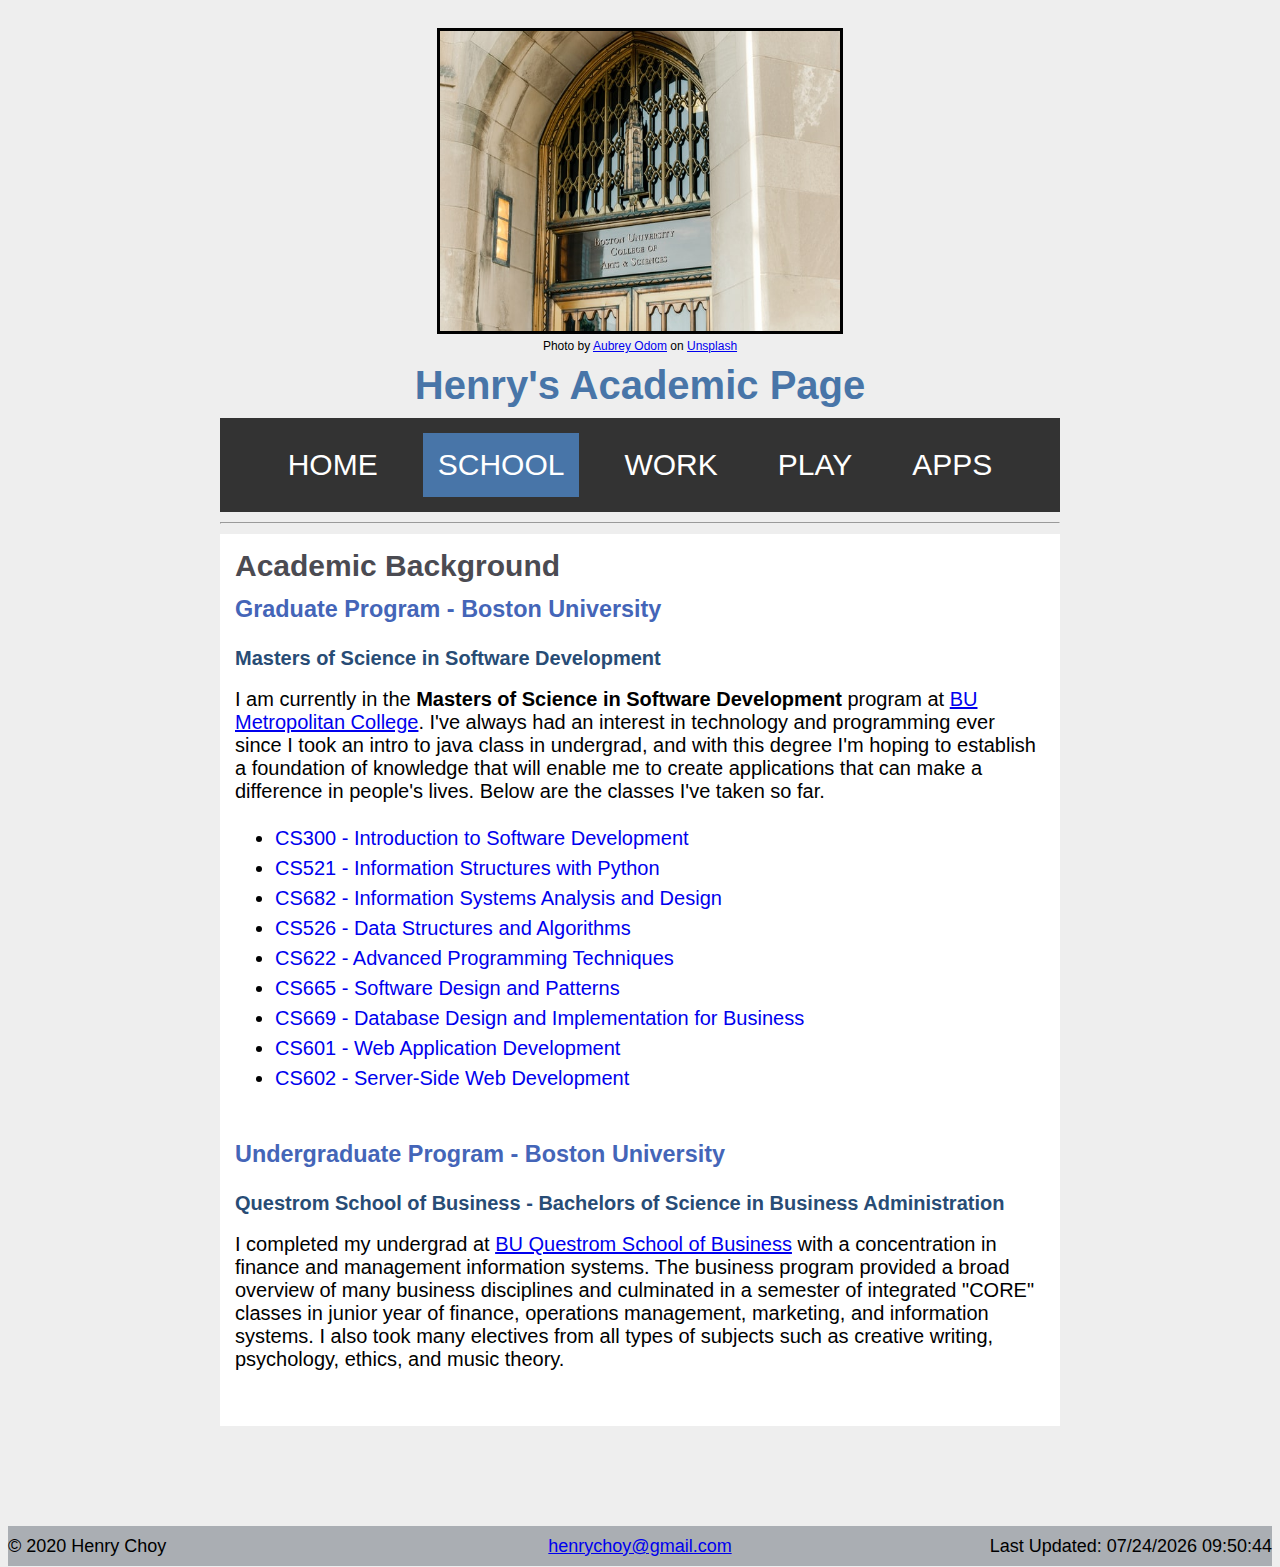
<file: academic.html>
<!DOCTYPE html>
<html lang="en">
<head>
    <meta charset="UTF-8">
    <title>Henry's Academic Webpage!</title>
    <link rel="stylesheet" type="text/css" href="css/grid.css" media="screen">
    <link rel="stylesheet" type="text/css" href="css/printstyle.css" media="print">
</head>
<body>

<div id="main">
    <!-- This HTML5 header element will contain a picture, title of the page, and the nav element -->
    <header>
        <figure>
            <img src="images/bu.jpg" alt="Boston University" title="Boston University"
                 width="600" height="450"/>
            <figcaption><span>Photo by <a href="https://unsplash.com/@octoberroses?utm_source=unsplash&amp;utm_medium=referral&amp;utm_content=creditCopyText">Aubrey Odom</a> on <a href="https://unsplash.com/s/photos/boston-university?utm_source=unsplash&amp;utm_medium=referral&amp;utm_content=creditCopyText">Unsplash</a></span></figcaption>
        </figure>

        <h1>Henry's Academic Page</h1>

        <!-- This HTML5 nav element will contain the nav bar -->
        <nav>
            <ul>
                <li><a href="index.html">Home</a> </li>
                <li><a class="active" href="academic.html">School</a> </li>
                <li><a href="professional.html">Work</a> </li>
                <li class="dropdown">
                    <a href="#">Play</a>
                    <ul>
                        <li><a href="hiking.html">Hiking</a></li>
                        <li><a href="music.html">Music</a></li>
                    </ul>
                </li>
                <li class="dropdown">
                    <a href="#">Apps</a>
                    <ul>
                        <li><a href="weather.html">Weather</a></li>
                        <li><a href="stocks.html">Stocks</a></li>
                        <li><a href="covid.html">Covid</a></li>
                        <li><a href="todo.html">To-Do</a></li>
                        <li><a href="reviews.html">Reviews</a></li>
                    </ul>
                </li>
            </ul>
        </nav>
        <hr>
    </header>

    <!-- This HTML5 section element will my article(s) for this page -->
    <section>
        <h2>Academic Background</h2>
        <article class="no-aside">
            <h3>Graduate Program - Boston University</h3>
            <h4>Masters of Science in Software Development</h4>
            <p>
                I am currently in the <strong>Masters of Science in Software Development</strong> program at <a href="https://www.bu.edu/met/" target ="_blank">BU Metropolitan College</a>.
                I've always had an interest in technology and programming ever since I took an intro to java class in undergrad, and with this degree I'm hoping to establish a
                foundation of knowledge that will enable me to create applications that can make a difference in people's lives.  Below are the classes I've taken so far.
            </p>

            <ul>
                <li><a href="http://www.bu.edu/csmet/academic-programs/courses/cs300/" target ="_blank">CS300 - Introduction to Software Development</a></li>
                <li><a href="https://www.bu.edu/csmet/academic-programs/courses/cs521/" target ="_blank">CS521 - Information Structures with Python</a></li>
                <li><a href="http://www.bu.edu/csmet/academic-programs/courses/cs682/" target ="_blank">CS682 - Information Systems Analysis and Design</a></li>
                <li><a href="http://www.bu.edu/csmet/academic-programs/courses/cs526/" target ="_blank">CS526 - Data Structures and Algorithms</a></li>
                <li><a href="http://www.bu.edu/csmet/academic-programs/courses/cs622/" target ="_blank">CS622 - Advanced Programming Techniques</a></li>
                <li><a href="https://www.bu.edu/csmet/academic-programs/courses/cs665/" target ="_blank">CS665 - Software Design and Patterns</a></li>
                <li><a href="https://www.bu.edu/csmet/academic-programs/courses/cs669/" target ="_blank">CS669 - Database Design and Implementation for Business</a></li>
                <li><a href="https://www.bu.edu/csmet/academic-programs/courses/cs601/" target ="_blank">CS601 - Web Application Development</a></li>
                <li><a href="http://www.bu.edu/csmet/academic-programs/courses/cs602/" target ="_blank">CS602 - Server-Side Web Development</a></li>
            </ul>
        </article>

        <article class="no-aside">
            <h3>Undergraduate Program - Boston University</h3>
            <h4>Questrom School of Business - Bachelors of Science in Business Administration</h4>
            <p>
                I completed my undergrad at <a href="http://www.bu.edu/questrom/" target ="_blank">BU Questrom School of Business</a> with a
                concentration in finance and management information systems. The business program provided a broad
                overview of many business disciplines and culminated in a semester of integrated "CORE" classes in junior year of finance,
                operations management, marketing, and information systems.  I also took many electives from all types of subjects such as
                creative writing, psychology, ethics, and music theory.
            </p>
        </article>
    </section>

    <br>
    <br>
    <br>


    <!-- This HTML5 footer element will contain my name, email, and last updated date, as well as printed from line -->
    <footer>
        <div id="footer-left"><p>&copy; 2020 Henry Choy</p></div>
        <div id="footer-center"><p><a href="mailto:henrychoy@gmail.com">henrychoy@gmail.com</a></p></div>
        <div id="footer-right"><p  id="last-updated"></p></div>
        <p class="printed-from">Printed from http://henrychoy.com/</p>
    </footer>
</div>

<script>
    // last updated in footer
    document.getElementById("last-updated").textContent = "Last Updated: " + document.lastModified;
</script>

</body>
</html>
</file>
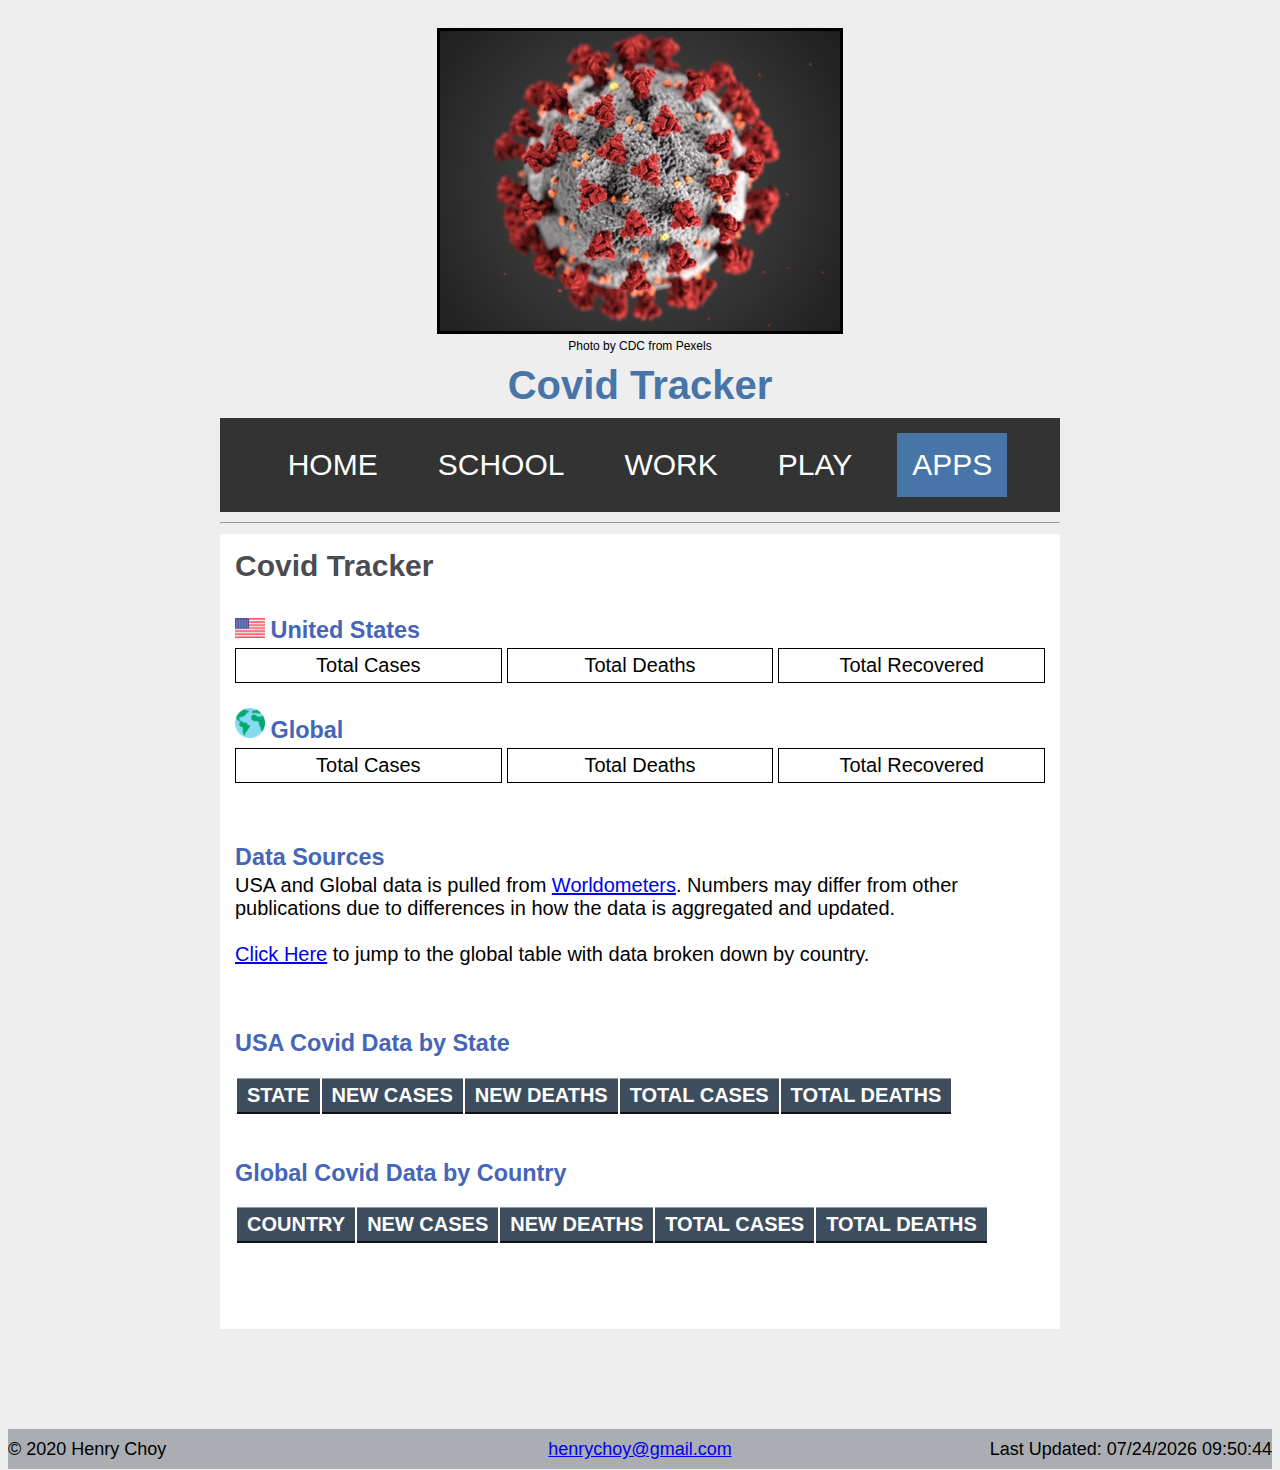
<file: covid.html>
<!DOCTYPE html>
<html lang="en">
<head>
    <meta charset="UTF-8">
    <title>Covid Tracker</title>
    <link rel="stylesheet" type="text/css" href="css/grid.css" media="screen">
    <link rel="stylesheet" type="text/css" href="css/printstyle.css" media="print">
    <script defer src="js/covidIE.js"></script>
</head>
<body>

<!-- This HTML5 main element was needed to keep the footer at the bottom of the page on mobile-->
<div id="main">
    <!-- This HTML5 header element will contain a picture, title of the page, and the nav element -->
    <header>
        <figure>
            <img src="images/covid.jpg" alt="Picture of coronavirus" title="Picture of coronavirus"
                 width="600" height="450"/>
            <figcaption>Photo by CDC from Pexels</figcaption>
        </figure>

        <h1>Covid Tracker</h1>

        <!-- This HTML5 nav element will contain the nav bar -->
        <nav>
            <ul>
                <li><a href="index.html">Home</a> </li>
                <li><a href="academic.html">School</a> </li>
                <li><a href="professional.html">Work</a> </li>
                <li class="dropdown">
                    <a href="#">Play</a>
                    <ul>
                        <li><a href="hiking.html">Hiking</a></li>
                        <li><a href="music.html">Music</a></li>
                    </ul>
                </li>
                <li class="dropdown">
                    <a href="#" class="active">Apps</a>
                    <ul>
                        <li><a href="weather.html">Weather</a></li>
                        <li><a href="stocks.html">Stocks</a></li>
                        <li><a href="covid.html" class="active">Covid</a></li>
                        <li><a href="todo.html">To-Do</a></li>
                        <li><a href="reviews.html">Reviews</a></li>
                    </ul>
                </li>
            </ul>
        </nav>
        <hr>
    </header>

    <!-- This HTML5 section element will my article(s) for this page -->
    <section>
        <h2 id="test">Covid Tracker</h2>

        <article id="covid-dashboard">
            <div class="header"><img src="images/usa.png" alt="American flag Icon made by www.flaticon.com/authors/freepik"> <h3 class="covid-header">United States</h3></div>
            <div id="usa-cases">Total Cases</div>
            <div id="usa-deaths">Total Deaths</div>
            <div id="usa-recovered">Total Recovered</div>

            <div class="header"><img id="globe" src="images/globe.png" alt="Globe Icon made by www.flaticon.com/authors/freepik"> <h3 class="covid-header">Global</h3></div>
            <div id="global-cases">Total Cases</div>
            <div id="global-deaths">Total Deaths</div>
            <div id="global-recovered">Total Recovered</div>

        </article>

        <br>

        <h3>Data Sources</h3>
        <p id="covid-p">
            USA and Global data is pulled from <a href="https://disease.sh/docs/#/" target="_blank">Worldometers</a>.
            Numbers may differ from other publications due to differences in how the data is aggregated and updated.
            <br>
            <br>
            <a href="#global-table">Click Here</a> to jump to the global table with data broken down by country.
        </p>

        <br>
        <br>


        <h3>USA Covid Data by State</h3>
        <div id="MA-updated"></div>
        <!-- USA table -->
        <table id="usa-table" class="sticky-header">
            <thead>
            <tr>
                <th>State</th>
                <th>New Cases</th>
                <th>New Deaths</th>
                <th>Total Cases</th>
                <th>Total Deaths</th>
            </tr>
            </thead>
            <tbody id="display-USA">

            </tbody>
        </table>

        <br>
        <br>

        <h3 id="global-table">Global Covid Data by Country</h3>
        <div id="global-updated"></div>
        <!-- World table -->
        <table class="sticky-header">
            <thead>
            <tr>
                <th>Country</th>
                <th>New Cases</th>
                <th>New Deaths</th>
                <th>Total Cases</th>
                <th>Total Deaths</th>
            </tr>
            </thead>
            <tbody id="display">

            </tbody>
        </table>

        <br>
        <br>
        <br>





    </section>


    <br>
    <br>
    <br>




    <!-- This HTML5 footer element will contain my name, email, and last updated date, as well as printed from line -->
    <footer>
        <div id="footer-left"><p>&copy; 2020 Henry Choy</p></div>
        <div id="footer-center"><p><a href="mailto:henrychoy@gmail.com">henrychoy@gmail.com</a></p></div>
        <div id="footer-right"><p id="last-updated"></p></div>
        <p class="printed-from">Printed from http://henrychoy.com/</p>
    </footer>

</div>

<script>
    // last updated in footer
    document.getElementById("last-updated").textContent = "Last Updated: " + document.lastModified;
</script>

</body>
</html>
</file>
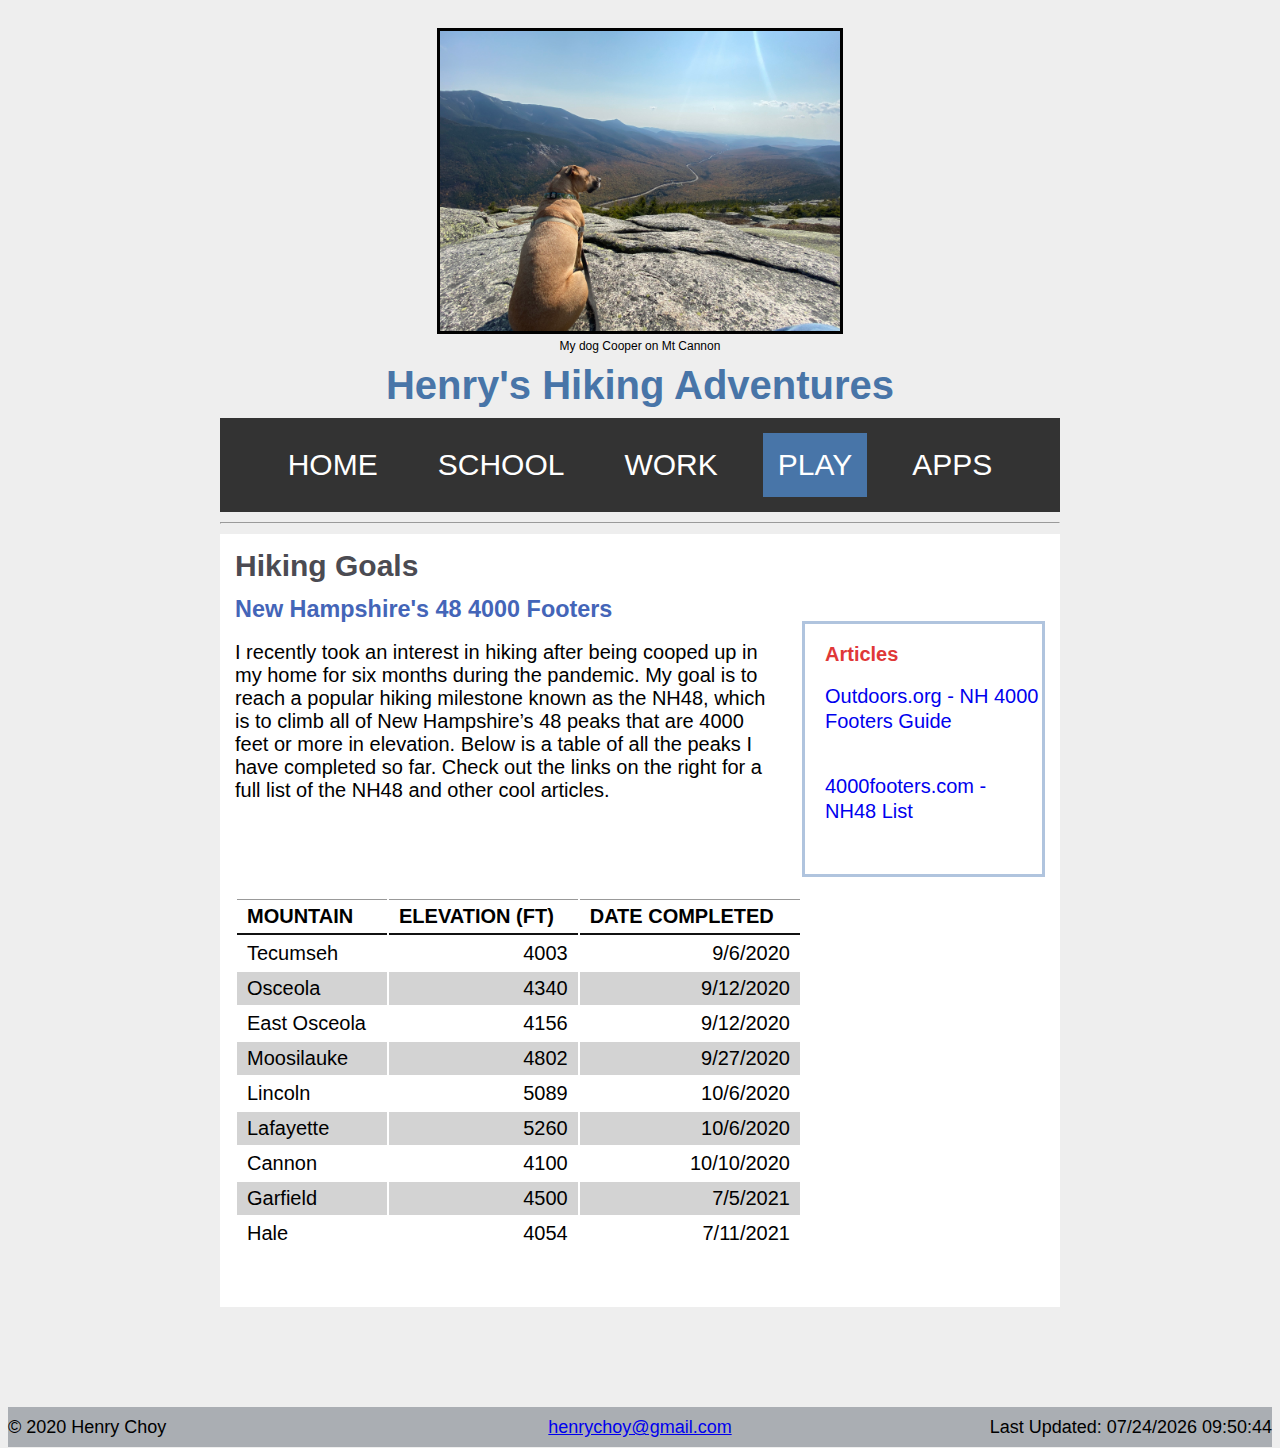
<file: hiking.html>
<!DOCTYPE html>
<html lang="en">
<head>
    <meta charset="UTF-8">
    <title>Henry's Hiking Page!</title>
    <link rel="stylesheet" type="text/css" href="css/grid.css" media="screen">
    <link rel="stylesheet" type="text/css" href="css/printstyle.css" media="print">
</head>
<body>

<!-- This HTML5 main element was needed to keep the footer at the bottom of the page on mobile-->
<div id="main">
    <!-- This HTML5 header element will contain a picture, title of the page, and the nav element -->
    <header>
        <figure>
            <img src="images/hike.jpg" alt="Cooper on Mt Cannon." title="Cooper on Mt Cannon."
                 width="600" height="450"/>
            <figcaption>My dog Cooper on Mt Cannon</figcaption>
        </figure>

        <h1>Henry's Hiking Adventures</h1>

        <!-- This HTML5 nav element will contain the nav bar -->
        <nav>
            <ul>
                <li><a href="index.html">Home</a> </li>
                <li><a href="academic.html">School</a> </li>
                <li><a href="professional.html">Work</a> </li>
                <li class="dropdown">
                    <a href="#" class="active">Play</a>
                    <ul>
                        <li><a class="active" href="hiking.html">Hiking</a></li>
                        <li><a href="music.html">Music</a></li>
                    </ul>
                </li>
                <li class="dropdown">
                    <a href="#">Apps</a>
                    <ul>
                        <li><a href="weather.html">Weather</a></li>
                        <li><a href="stocks.html">Stocks</a></li>
                        <li><a href="covid.html">Covid</a></li>
                        <li><a href="todo.html">To-Do</a></li>
                        <li><a href="reviews.html">Reviews</a></li>
                    </ul>
                </li>
            </ul>
        </nav>
        <hr>
    </header>

    <!-- This HTML5 section element will contain my article about NH48 hiking -->
    <section>
        <h2>Hiking Goals</h2>
        <article class="with-aside">
            <h3>New Hampshire's 48 4000 Footers</h3>
            <p>
                I recently took an interest in hiking after being cooped up in my home for six months during the pandemic.  My goal is to reach a
                popular hiking milestone known as the NH48, which is to climb all of New Hampshire’s 48 peaks that are 4000 feet or more in
                elevation.  Below is a table of all the peaks I have completed so far.  Check out the links on the right for a full list of
                the NH48 and other cool articles.
            </p>


            <table>
                <thead>
                <tr>
                    <th>Mountain</th>
                    <th>Elevation (ft)</th>
                    <th>Date Completed</th>
                </tr>
                </thead>
                <tbody>
                <tr>
                    <td class="row-name">Tecumseh</td>
                    <td>4003</td>
                    <td>9/6/2020</td>
                </tr>
                <tr>
                    <td class="row-name">Osceola</td>
                    <td>4340</td>
                    <td>9/12/2020</td>
                </tr>
                <tr>
                    <td class="row-name">East Osceola</td>
                    <td>4156</td>
                    <td>9/12/2020</td>
                </tr>
                <tr>
                    <td class="row-name">Moosilauke</td>
                    <td>4802</td>
                    <td>9/27/2020</td>
                </tr>
                <tr>
                    <td class="row-name">Lincoln</td>
                    <td>5089</td>
                    <td>10/6/2020</td>
                </tr>
                <tr>
                    <td class="row-name">Lafayette</td>
                    <td>5260</td>
                    <td>10/6/2020</td>
                </tr>
                <tr>
                    <td class="row-name">Cannon</td>
                    <td>4100</td>
                    <td>10/10/2020</td>
                </tr>
                <tr>
                    <td class="row-name">Garfield</td>
                    <td>4500</td>
                    <td>7/5/2021</td>
                </tr>
                <tr>
                    <td class="row-name">Hale</td>
                    <td>4054</td>
                    <td>7/11/2021</td>
                </tr>
                </tbody>
            </table>

            <!-- This HTML5 aside element will articles about NH48 -->
            <aside>
                <h4>Articles</h4>
                <ul>
                    <li><a href="https://www.outdoors.org/trip-ideas-tips-resources/plan-your-trip/nh-4000-footers" target ="_blank">Outdoors.org - NH 4000 Footers Guide</a></li>
                    <li><a href="http://4000footers.com/nh.shtml" target ="_blank">4000footers.com - NH48 List</a></li>
                </ul>
            </aside>
        </article>
    </section>


    <!-- This HTML5 footer element will contain my name, email, and last updated date, as well as printed from line -->
    <footer>
        <div id="footer-left"><p>&copy; 2020 Henry Choy</p></div>
        <div id="footer-center"><p><a href="mailto:henrychoy@gmail.com">henrychoy@gmail.com</a></p></div>
        <div id="footer-right"><p id="last-updated"></p></div>
        <p class="printed-from">Printed from http://henrychoy.com/</p>
    </footer>
</div>


<br>
<br>
<br>

<script>
    // last updated in footer
    document.getElementById("last-updated").textContent = "Last Updated: " + document.lastModified;
</script>

</body>
</html>
</file>
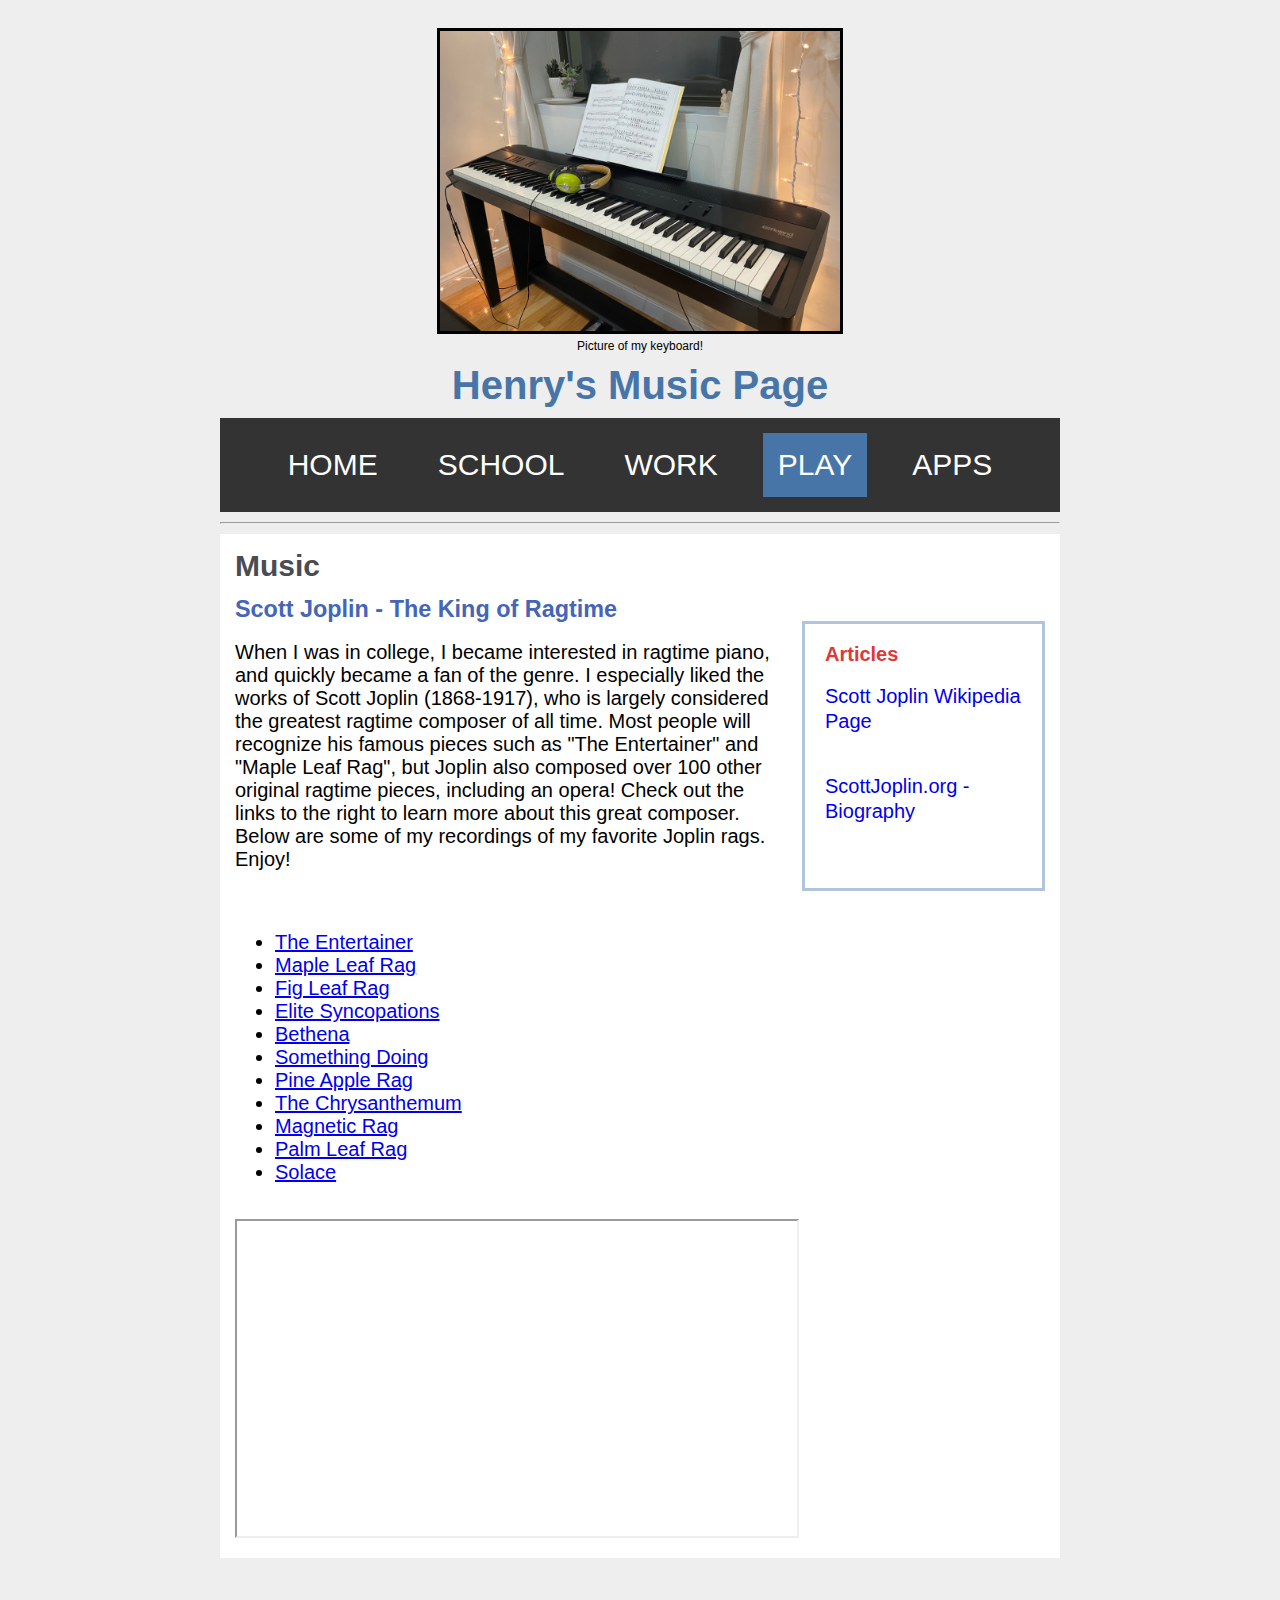
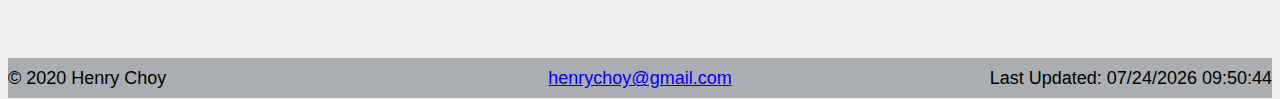
<file: music.html>
<!DOCTYPE html>
<html lang="en">
<head>
    <meta charset="UTF-8">
    <title>Henry's Music Page!</title>
    <link rel="stylesheet" type="text/css" href="css/grid.css" media="screen">
    <link rel="stylesheet" type="text/css" href="css/printstyle.css" media="print">
</head>
<body>

<div id="main">
    <!-- This HTML5 header element will contain a picture, title of the page, and the nav element -->
    <header>
        <figure>
            <img src="images/music.jpg" alt="Me playing piano." title="Picture of me playing piano."
                 width="600" height="450"/>
            <figcaption>Picture of my keyboard!</figcaption>
        </figure>

        <h1>Henry's Music Page</h1>

        <!-- This HTML5 nav element will contain the nav bar -->
        <nav>
            <ul>
                <li><a href="index.html">Home</a> </li>
                <li><a href="academic.html">School</a> </li>
                <li><a href="professional.html">Work</a> </li>
                <li class="dropdown">
                    <a href="#" class="active">Play</a>
                    <ul>
                        <li><a href="hiking.html">Hiking</a></li>
                        <li><a href="music.html" class="active">Music</a></li>
                    </ul>
                </li>
                <li class="dropdown">
                    <a href="#">Apps</a>
                    <ul>
                        <li><a href="weather.html">Weather</a></li>
                        <li><a href="stocks.html">Stocks</a></li>
                        <li><a href="covid.html">Covid</a></li>
                        <li><a href="todo.html">To-Do</a></li>
                        <li><a href="reviews.html">Reviews</a></li>
                    </ul>
                </li>
            </ul>
        </nav>
        <hr>
    </header>

    <!-- This HTML5 section element will contain my article about Joplin -->
    <section>
        <h2>Music</h2>
        <article class="with-aside">
            <h3>Scott Joplin - The King of Ragtime</h3>
            <p>
                When I was in college, I became interested in ragtime piano, and quickly became a fan of the genre.  I especially liked the works of
                Scott Joplin (1868-1917), who is largely considered the greatest ragtime composer of all time.  Most people will recognize his famous
                pieces such as "The Entertainer" and "Maple Leaf Rag", but Joplin also composed over 100 other original ragtime pieces, including an
                opera!  Check out the links to the right to learn more about this great composer.  Below are some of my recordings of my favorite Joplin
                rags.  Enjoy!
            </p>

            <!-- This HTML5 aside element will articles about Joplin -->
            <aside>
                <h4>Articles</h4>
                <ul>
                    <li><a href="https://en.wikipedia.org/wiki/Scott_Joplin" target ="_blank">Scott Joplin Wikipedia Page</a></li>
                    <li><a href="https://www.scottjoplin.org/joplin-biography.html" target ="_blank">ScottJoplin.org - Biography</a></li>
                </ul>
            </aside>

        </article>

        <ul>
            <li><a href="https://youtu.be/7cFkae0j_Ns" target ="_blank">The Entertainer</a></li>
            <li><a href="https://youtu.be/0B04--XmZiE" target ="_blank">Maple Leaf Rag</a></li>
            <li><a href="https://youtu.be/BGDqO7mVp-Y" target ="_blank">Fig Leaf Rag</a></li>
            <li><a href="https://youtu.be/CF-mBeT_ZaQ" target ="_blank">Elite Syncopations</a></li>
            <li><a href="https://youtu.be/LVPrKl5Y9p8" target ="_blank">Bethena</a></li>
            <li><a href="https://youtu.be/fjoUqVgs0RA" target ="_blank">Something Doing</a></li>
            <li><a href="https://youtu.be/Ps15671_EiQ" target ="_blank">Pine Apple Rag</a></li>
            <li><a href="https://youtu.be/5Fp2zdAPKyY" target ="_blank">The Chrysanthemum</a></li>
            <li><a href="https://youtu.be/T22xXlPlleI" target ="_blank">Magnetic Rag</a></li>
            <li><a href="https://youtu.be/W_j5aSnoqbQ" target ="_blank">Palm Leaf Rag</a></li>
            <li><a href="https://youtu.be/wtaEezWURNo" target ="_blank">Solace</a></li>
        </ul>

        <iframe width="560" height="315" src="https://www.youtube.com/embed/wtaEezWURNo" allow="accelerometer;
                autoplay; clipboard-write; encrypted-media; gyroscope; picture-in-picture" allowfullscreen></iframe>

    </section>





    <!-- This HTML5 footer element will contain my name, email, and last updated date, as well as printed from line -->
    <footer>
        <div id="footer-left"><p>&copy; 2020 Henry Choy</p></div>
        <div id="footer-center"><p><a href="mailto:henrychoy@gmail.com">henrychoy@gmail.com</a></p></div>
        <div id="footer-right"><p id="last-updated"></p></div>
        <p class="printed-from">Printed from http://henrychoy.com/</p>
    </footer>
</div>




<br>
<br>
<br>

<script>
    // last updated in footer
    document.getElementById("last-updated").textContent = "Last Updated: " + document.lastModified;
</script>

</body>
</html>
</file>
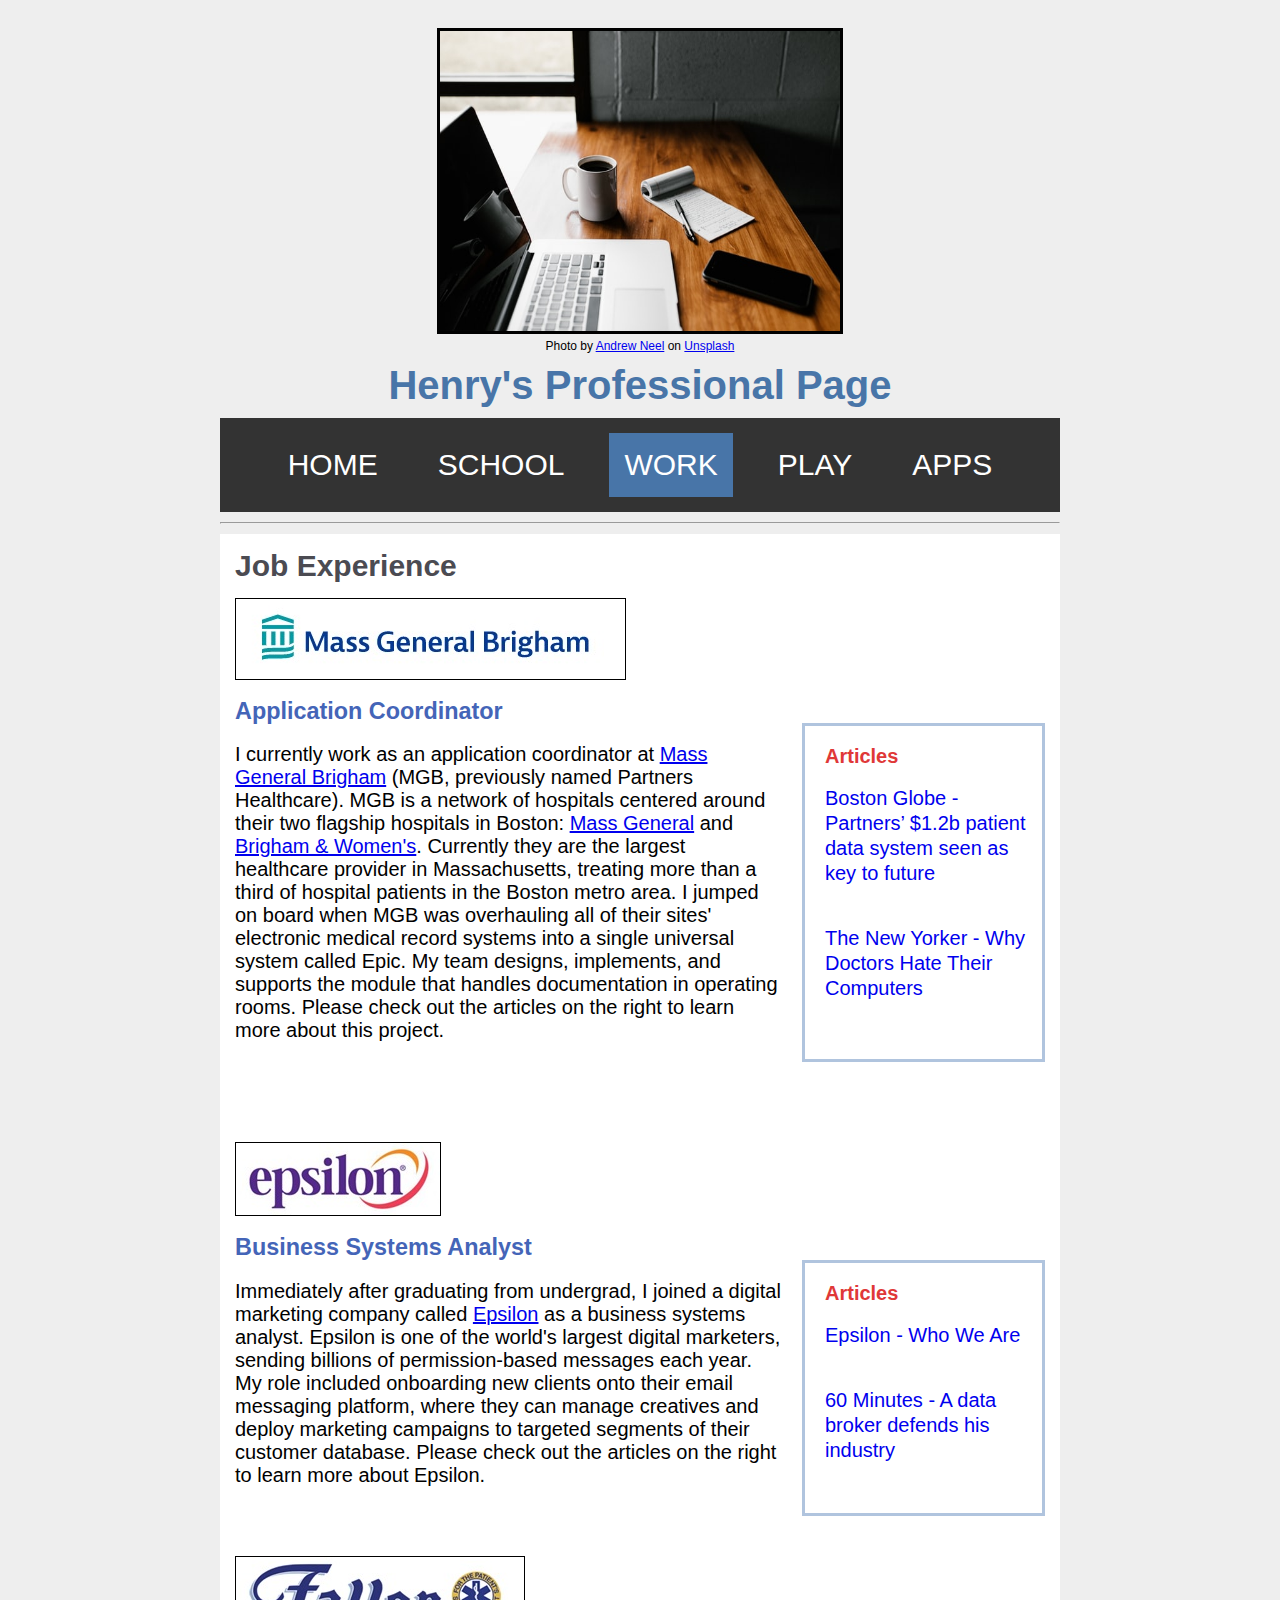
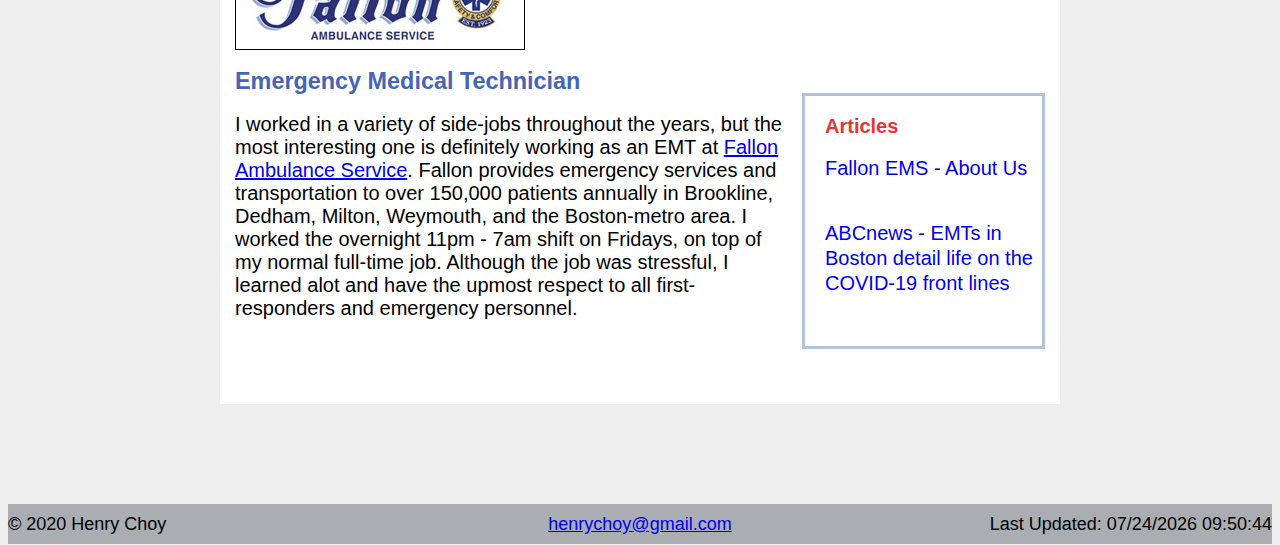
<file: professional.html>
<!DOCTYPE html>
<html lang="en">
<head>
    <meta charset="UTF-8">
    <title>Henry's Professional Page</title>
    <link rel="stylesheet" type="text/css" href="css/grid.css" media="screen">
    <link rel="stylesheet" type="text/css" href="css/printstyle.css" media="print">
</head>
<body>

<div id="main">
    <!-- This HTML5 header element will contain a picture, title of the page, and the nav element -->
    <header>
        <figure>
            <img src="images/work.jpg" alt="Picture of a workspace" title="Picture of a workspace"
                 width="600" height="450"/>
            <figcaption><span>Photo by <a href="https://unsplash.com/@andrewtneel?utm_source=unsplash&amp;utm_medium=referral&amp;utm_content=creditCopyText">Andrew Neel</a> on <a href="https://unsplash.com/s/photos/work?utm_source=unsplash&amp;utm_medium=referral&amp;utm_content=creditCopyText">Unsplash</a></span></figcaption>
        </figure>


        <h1>Henry's Professional Page</h1>

        <!-- This HTML5 nav element will contain the nav bar -->
        <nav>
            <ul>
                <li><a href="index.html">Home</a> </li>
                <li><a href="academic.html">School</a> </li>
                <li><a class="active" href="professional.html">Work</a> </li>
                <li class="dropdown">
                    <a href="#">Play</a>
                    <ul>
                        <li><a href="hiking.html">Hiking</a></li>
                        <li><a href="music.html">Music</a></li>
                    </ul>
                </li>
                <li class="dropdown">
                    <a href="#">Apps</a>
                    <ul>
                        <li><a href="weather.html">Weather</a></li>
                        <li><a href="stocks.html">Stocks</a></li>
                        <li><a href="covid.html">Covid</a></li>
                        <li><a href="todo.html">To-Do</a></li>
                        <li><a href="reviews.html">Reviews</a></li>
                    </ul>
                </li>
            </ul>
        </nav>
        <hr>
    </header>


    <!-- This HTML5 section element will contain my 2 job articles -->
    <section>
        <h2>Job Experience</h2>

        <img class="logo" src="images/mgb.jpg" alt="Mass General Brigham logo" title="Mass General Brigham logo"/>

        <article class="with-aside">
            <h3>Application Coordinator</h3>
            <p>
                I currently work as an application coordinator at <a href="https://www.massgeneralbrigham.org/" target ="_blank">Mass General Brigham</a> (MGB, previously named Partners Healthcare).  MGB is a
                network of hospitals centered around their two flagship hospitals in Boston: <a href="https://www.massgeneral.org/" target ="_blank">Mass General</a> and <a href="https://www.brighamandwomens.org/" target ="_blank">Brigham & Women's</a>.  Currently they
                are the largest healthcare provider in Massachusetts, treating more than a third of hospital patients in the Boston metro area.  I jumped
                on board when MGB was overhauling all of their sites' electronic medical record systems into a single universal system called Epic.
                My team designs, implements, and supports the module that handles documentation in operating rooms.  Please check out the articles
                on the right to learn more about this project.

                <!-- This HTML5 aside element will articles about MGB -->
                <aside>
                    <h4>Articles</h4>
                    <ul>
                        <li><a href="https://www.bostonglobe.com/business/2015/05/31/partners-launches-billion-electronic-health-records-system/oo4nJJW2rQyfWUWQlvydkK/story.html" target ="_blank">Boston Globe - Partners’ $1.2b patient data system seen as key to future</a></li>
                        <li><a href="https://www.newyorker.com/magazine/2018/11/12/why-doctors-hate-their-computers" target ="_blank">The New Yorker - Why Doctors Hate Their Computers</a></li>
                    </ul>
                </aside>
            </p>
        </article>

        <img class="logo" src="images/epsilon.jpg" alt="Epsilon logo" title="Epsilon logo"/>
        <article class="with-aside">

            <h3>Business Systems Analyst</h3>
            <p>
                Immediately after graduating from undergrad, I joined a digital marketing company called <a href="https://us.epsilon.com/" target ="_blank">Epsilon</a> as a business systems analyst.
                Epsilon is one of the world's largest digital marketers, sending billions of permission-based messages each year.  My role included
                onboarding new clients onto their email messaging platform, where they can manage creatives and deploy marketing campaigns
                to targeted segments of their customer database.  Please check out the articles on the right to learn more about Epsilon.
            </p>

            <!-- This HTML5 aside element will articles about epsilon -->
            <aside>
                <h4>Articles</h4>
                <ul>
                    <li><a href="https://us.epsilon.com/people-based-marketing-solutions-epsilon" target ="_blank">Epsilon - Who We Are</a></li>
                    <li><a href="https://youtu.be/NQmjbkASRIs" target ="_blank">60 Minutes - A data broker defends his industry</a></li>
                </ul>
            </aside>
        </article>

        <img class="logo" id="fallon" src="images/fallon.jpg" alt="Fallon EMS logo" title="Fallon EMS logo"/>
        <article class="with-aside">
            <h3>Emergency Medical Technician</h3>
            <p>
                I worked in a variety of side-jobs throughout the years, but the most interesting one is definitely working as an EMT at
                <a href="https://www.fallonambulance.com/" target ="_blank">Fallon Ambulance Service</a>.  Fallon provides emergency services
                and transportation to over 150,000 patients annually in Brookline, Dedham, Milton, Weymouth, and the Boston-metro area.  I
                worked the overnight 11pm - 7am shift on Fridays, on top of my normal full-time job.  Although the job was stressful, I
                learned alot and have the upmost respect to all first-responders and emergency personnel.
            </p>
            <!-- This HTML5 aside element will articles about epsilon -->
            <aside>
                <h4>Articles</h4>
                <ul>
                    <li><a href="https://www.fallonambulance.com/about-us/" target ="_blank">Fallon EMS - About Us</a></li>
                    <li><a href="https://abcnews.go.com/US/emts-boston-detail-life-covid-19-front-lines/story?id=70273664" target ="_blank">ABCnews - EMTs in Boston detail life on the COVID-19 front lines</a></li>
                </ul>
            </aside>
        </article>

    </section>


    <br>
    <br>
    <br>

    <!-- This HTML5 footer element will contain my name, email, and last updated date, as well as printed from line -->
    <footer>
        <div id="footer-left"><p>&copy; 2020 Henry Choy</p></div>
        <div id="footer-center"><p><a href="mailto:henrychoy@gmail.com">henrychoy@gmail.com</a></p></div>
        <div id="footer-right"><p id="last-updated"></p></div>
        <p class="printed-from">Printed from http://henrychoy.com/</p>
    </footer>
</div>

<script>
    // last updated in footer
    document.getElementById("last-updated").textContent = "Last Updated: " + document.lastModified;
</script>

</body>
</html>
</file>
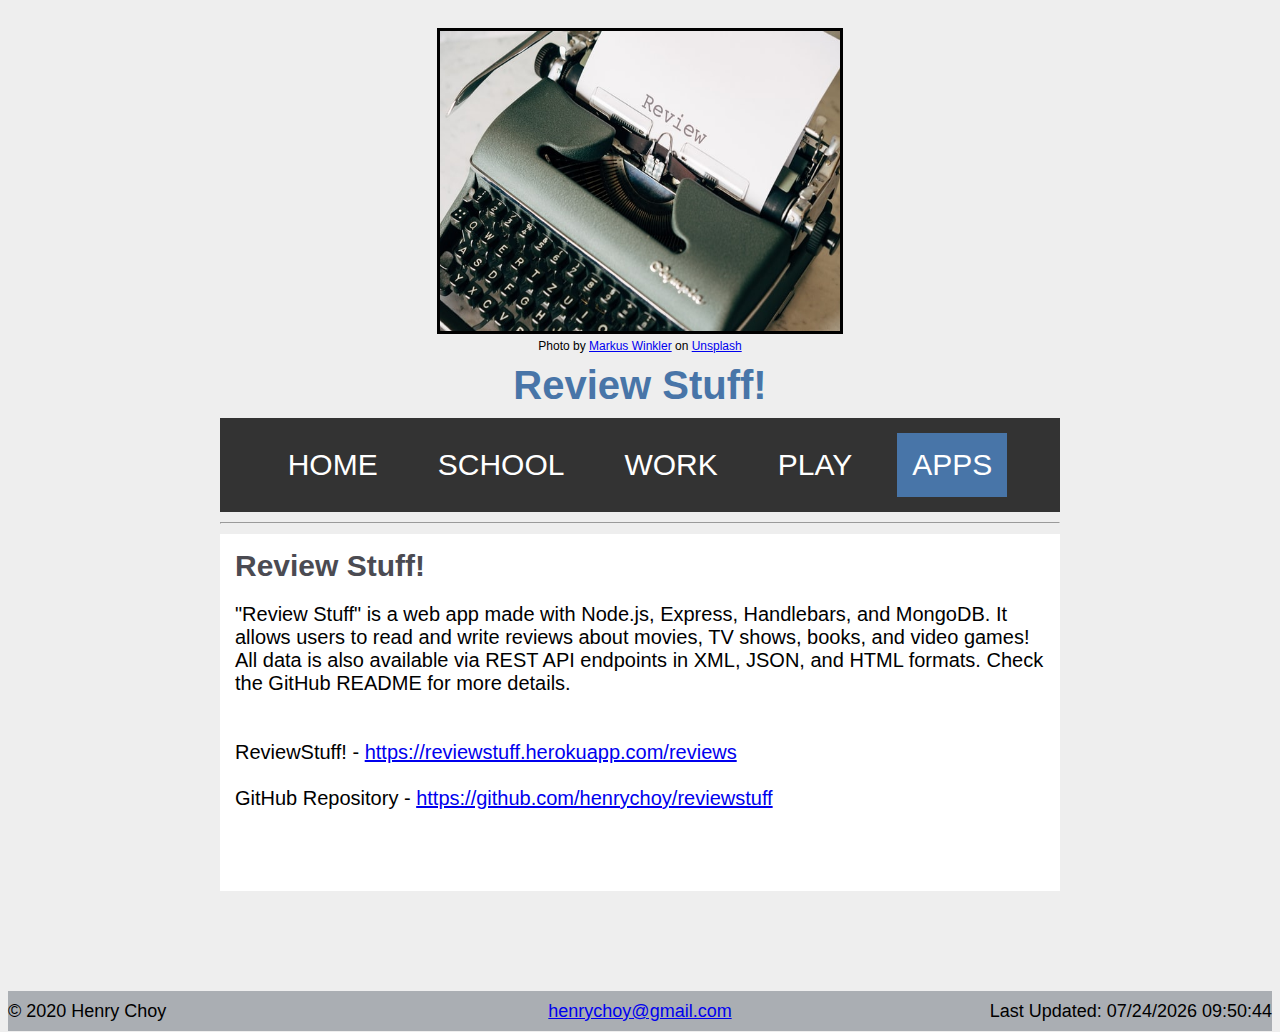
<file: reviews.html>
<!DOCTYPE html>
<html lang="en">
<head>
    <meta charset="UTF-8">
    <title>Reviews</title>
    <link rel="stylesheet" type="text/css" href="css/grid.css" media="screen">
    <link rel="stylesheet" type="text/css" href="css/printstyle.css" media="print">
</head>
<body>

<!-- This HTML5 main element was needed to keep the footer at the bottom of the page on mobile-->
<div id="main">
    <!-- This HTML5 header element will contain a picture, title of the page, and the nav element -->
    <header>
        <figure>
            <img src="images/review.jpg" alt="Picture of umbrellas" title="Picture of umbrellas"
                 width="600" height="450"/>
            <figcaption><span>Photo by <a href="https://unsplash.com/@markuswinkler?utm_source=unsplash&amp;utm_medium=referral&amp;utm_content=creditCopyText">Markus Winkler</a> on <a href="https://unsplash.com/s/photos/review?utm_source=unsplash&amp;utm_medium=referral&amp;utm_content=creditCopyText">Unsplash</a></span></figcaption>
        </figure>

        <h1>Review Stuff!</h1>

        <!-- This HTML5 nav element will contain the nav bar -->
        <nav>
            <ul>
                <li><a href="index.html">Home</a> </li>
                <li><a href="academic.html">School</a> </li>
                <li><a href="professional.html">Work</a> </li>
                <li class="dropdown">
                    <a href="#">Play</a>
                    <ul>
                        <li><a href="hiking.html">Hiking</a></li>
                        <li><a href="music.html">Music</a></li>
                    </ul>
                </li>
                <li class="dropdown">
                    <a href="#" class="active">Apps</a>
                    <ul>
                        <li><a href="weather.html">Weather</a></li>
                        <li><a href="stocks.html">Stocks</a></li>
                        <li><a href="covid.html">Covid</a></li>
                        <li><a href="todo.html">To-Do</a></li>
                        <li><a href="reviews.html" class="active">Reviews</a></li>
                    </ul>
                </li>
            </ul>
        </nav>
        <hr>
    </header>

    <!-- This HTML5 section element will my article(s) for this page -->
    <section>
        <h2>Review Stuff!</h2>
        <p>
            "Review Stuff" is a web app made with Node.js, Express, Handlebars, and MongoDB.
            It allows users to read and write reviews about movies, TV shows, books, and video games! 
            All data is also available via REST API endpoints in XML, JSON, and HTML formats.  Check the GitHub README for more details.
            <br>
            <br>
            <br>
            ReviewStuff! - <a href="https://reviewstuff.herokuapp.com/reviews" target ="_blank">https://reviewstuff.herokuapp.com/reviews</a>
            <br>
            <br>
            GitHub Repository - <a href="https://github.com/henrychoy/reviewstuff" target ="_blank">https://github.com/henrychoy/reviewstuff</a>
            <br>
            <br>
            <br>
        </p>

    </section>


    <br>
    <br>
    <br>

    <!-- This HTML5 footer element will contain my name, email, and last updated date, as well as printed from line -->
    <footer>
        <div id="footer-left"><p>&copy; 2020 Henry Choy</p></div>
        <div id="footer-center"><p><a href="mailto:henrychoy@gmail.com">henrychoy@gmail.com</a></p></div>
        <div id="footer-right"><p id="last-updated"></p></div>
        <p class="printed-from">Printed from http://henrychoy.com/</p>
    </footer>

</div>

<script>
    // last updated in footer
    document.getElementById("last-updated").textContent = "Last Updated: " + document.lastModified;
</script>

</body>
</html>
</file>
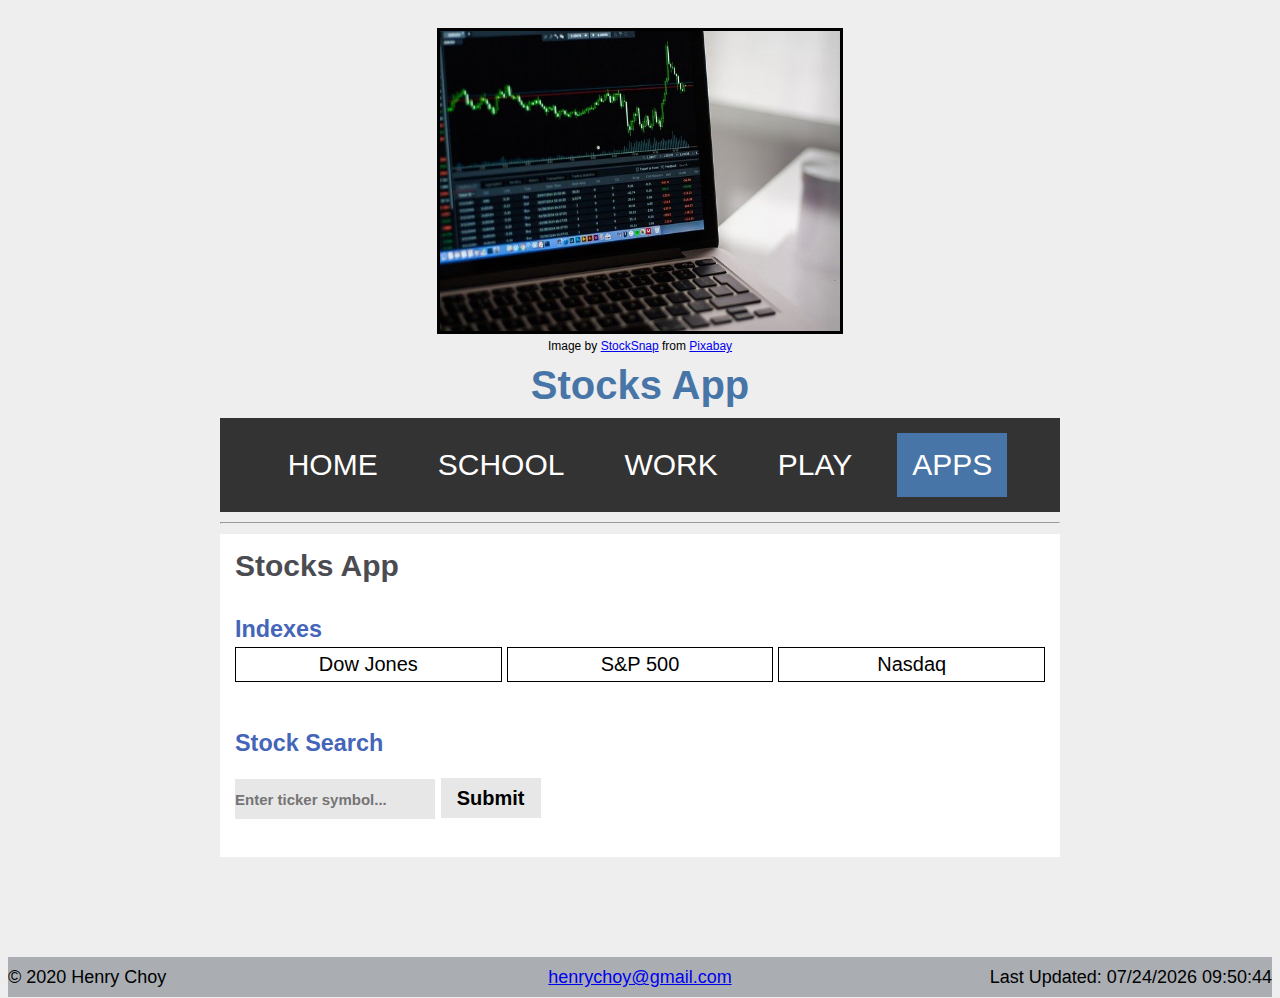
<file: stocks.html>
<!DOCTYPE html>
<html lang="en">
<head>
    <meta charset="UTF-8">
    <title>Stocks</title>
    <link rel="stylesheet" type="text/css" href="css/grid.css" media="screen">
    <link rel="stylesheet" type="text/css" href="css/printstyle.css" media="print">
    <script defer src="js/stocksIE.js"></script>
</head>
<body>

<!-- This HTML5 main element was needed to keep the footer at the bottom of the page on mobile-->
<div id="main">
    <!-- This HTML5 header element will contain a picture, title of the page, and the nav element -->
    <header>
        <figure>
            <img src="images/stocks.jpg" alt="Picture of stock charts" title="Picture of stock charts"
                 width="600" height="450"/>
            <figcaption>Image by <a href="https://pixabay.com/users/stocksnap-894430/?utm_source=link-attribution&amp;utm_medium=referral&amp;utm_campaign=image&amp;utm_content=2616931">StockSnap</a> from <a href="https://pixabay.com/?utm_source=link-attribution&amp;utm_medium=referral&amp;utm_campaign=image&amp;utm_content=2616931">Pixabay</a></figcaption>
        </figure>

        <h1>Stocks App</h1>

        <!-- This HTML5 nav element will contain the nav bar -->
        <nav>
            <ul>
                <li><a href="index.html">Home</a> </li>
                <li><a href="academic.html">School</a> </li>
                <li><a href="professional.html">Work</a> </li>
                <li class="dropdown">
                    <a href="#">Play</a>
                    <ul>
                        <li><a href="hiking.html">Hiking</a></li>
                        <li><a href="music.html">Music</a></li>
                    </ul>
                </li>
                <li class="dropdown">
                    <a href="#" class="active">Apps</a>
                    <ul>
                        <li><a href="weather.html">Weather</a></li>
                        <li><a href="stocks.html" class="active">Stocks</a></li>
                        <li><a href="covid.html">Covid</a></li>
                        <li><a href="todo.html">To-Do</a></li>
                        <li><a href="reviews.html">Reviews</a></li>
                    </ul>
                </li>
            </ul>
        </nav>
        <hr>
    </header>

    <!-- This HTML5 section element will my article(s) for this page -->
    <section>
        <h2>Stocks App</h2>

        <article id="stocks-dashboard">
            <div class="header"><h3 class="covid-header">Indexes</h3></div>
            <div id="dow">Dow Jones</div>
            <div id="sp500">S&P 500</div>
            <div id="nasdaq">Nasdaq</div>

        </article>



        <h3>Stock Search</h3>
        <br>
        <form id="form">
            <input type="text" id="inputValue" placeholder="Enter ticker symbol...">
            <input type="submit" value="Submit" id="btn">
            <div id="error"></div>
        </form>

        <br>

        <div id="stock-container">
            <div id="stock-display"></div>
        </div>





    </section>


    <br>
    <br>
    <br>

    <!-- This HTML5 footer element will contain my name, email, and last updated date, as well as printed from line -->
    <footer>
        <div id="footer-left"><p>&copy; 2020 Henry Choy</p></div>
        <div id="footer-center"><p><a href="mailto:henrychoy@gmail.com">henrychoy@gmail.com</a></p></div>
        <div id="footer-right"><p id="last-updated"></p></div>
        <p class="printed-from">Printed from http://henrychoy.com/</p>
    </footer>

</div>

<script>
    // last updated in footer
    document.getElementById("last-updated").textContent = `Last Updated: ${document.lastModified}`;
</script>

</body>
</html>
</file>
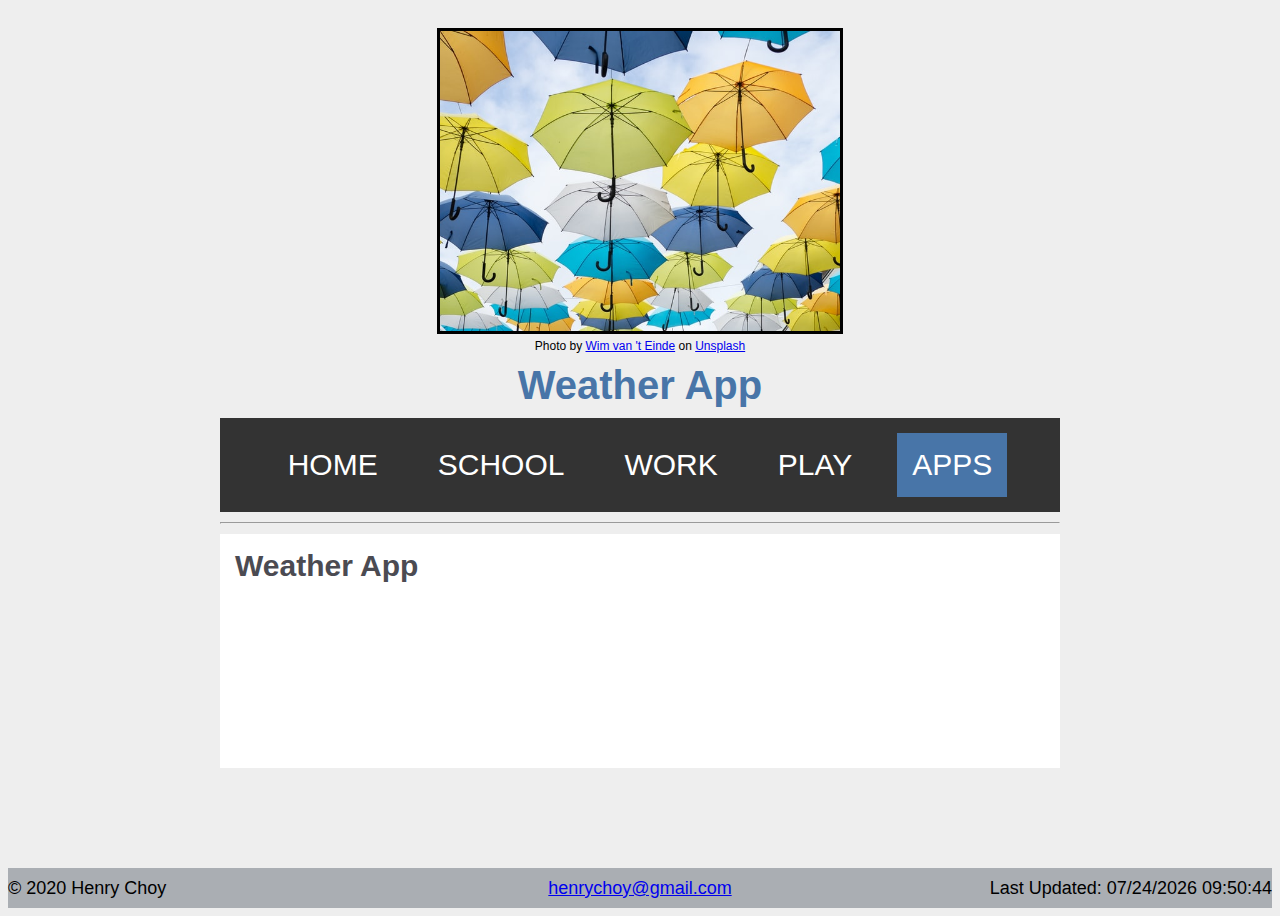
<file: weather.html>
<!DOCTYPE html>
<html lang="en">
<head>
    <meta charset="UTF-8">
    <title>Weather</title>
    <link rel="stylesheet" type="text/css" href="css/grid.css" media="screen">
    <link rel="stylesheet" type="text/css" href="css/printstyle.css" media="print">
    <script defer src="js/weatherIE.js"></script>
</head>
<body>

<!-- This HTML5 main element was needed to keep the footer at the bottom of the page on mobile-->
<div id="main">
    <!-- This HTML5 header element will contain a picture, title of the page, and the nav element -->
    <header>
        <figure>
            <img src="images/weather.jpg" alt="Picture of umbrellas" title="Picture of umbrellas"
                 width="600" height="450"/>
            <figcaption><span>Photo by <a href="https://unsplash.com/@wimvanteinde?utm_source=unsplash&amp;utm_medium=referral&amp;utm_content=creditCopyText">Wim van 't Einde</a> on <a href="https://unsplash.com/s/photos/weather?utm_source=unsplash&amp;utm_medium=referral&amp;utm_content=creditCopyText">Unsplash</a></span></figcaption>
        </figure>

        <h1>Weather App</h1>

        <!-- This HTML5 nav element will contain the nav bar -->
        <nav>
            <ul>
                <li><a href="index.html">Home</a> </li>
                <li><a href="academic.html">School</a> </li>
                <li><a href="professional.html">Work</a> </li>
                <li class="dropdown">
                    <a href="#">Play</a>
                    <ul>
                        <li><a href="hiking.html">Hiking</a></li>
                        <li><a href="music.html">Music</a></li>
                    </ul>
                </li>
                <li class="dropdown">
                    <a href="#" class="active">Apps</a>
                    <ul>
                        <li><a href="weather.html" class="active">Weather</a></li>
                        <li><a href="stocks.html">Stocks</a></li>
                        <li><a href="covid.html">Covid</a></li>
                        <li><a href="todo.html">To-Do</a></li>
                        <li><a href="reviews.html">Reviews</a></li>
                    </ul>
                </li>
            </ul>
        </nav>
        <hr>
    </header>

    <!-- This HTML5 section element will my article(s) for this page -->
    <section>
        <h2>Weather App</h2>
        <div id="display">
        </div>

    </section>


    <br>
    <br>
    <br>

    <!-- This HTML5 footer element will contain my name, email, and last updated date, as well as printed from line -->
    <footer>
        <div id="footer-left"><p>&copy; 2020 Henry Choy</p></div>
        <div id="footer-center"><p><a href="mailto:henrychoy@gmail.com">henrychoy@gmail.com</a></p></div>
        <div id="footer-right"><p id="last-updated"></p></div>
        <p class="printed-from">Printed from http://henrychoy.com/</p>
    </footer>

</div>

<script>
    // last updated in footer
    document.getElementById("last-updated").textContent = "Last Updated: " + document.lastModified;
</script>

</body>
</html>
</file>
<file: css/grid.css>
body{

    background-color: #EEEEEE;
    font-family: Verdana, Arial, serif;
    font-size: 125%;

}

#main{

    max-height: 100vh;

    display: grid;
    display: -ms-grid;

    grid-template-columns: 1fr 2.5fr 1fr;
    grid-template-rows: 1fr 2fr 40px;

    -ms-grid-columns: 1fr 2.5fr 1fr;
    -ms-grid-rows: auto auto auto;

}


header{
    grid-column: 2;

    -ms-grid-column: 2;
    -ms-grid-row: 1;
}

figure{
    text-align: center;
}

figure figcaption{
    font-size: 12px;
}

header img{
    width:400px;
    height: 300px;
    border: solid black 3px;
}

h1{
    text-align: center;
    color: #4875a8;
    margin-top: -.25em;
    margin-bottom: .25em;
}

/* PUT NAV STUFF HERE */
nav{
    background-color: #333;
    font-size: 1.5em;
    min-width: 28em;
    box-sizing: border-box;
    display: flex;
    justify-content: center;
    align-items: flex-start;
}
nav ul{
    display: inline-block;
    margin: 0;
    padding: 0;
}
nav ul li{
    display: inline-block;
    position: relative;
    float: left;
    padding: .5em;

}
nav ul li a{
    display: inline-block;
    text-decoration: none;
    color: white;
    text-transform: uppercase;
    padding: 15px;
    transition: all ease 0.3s;
}
nav ul li.dropdown ul{

    position: absolute;
    left: 0;
    display: none;
}



nav ul li.dropdown ul a{
    font-size: .75em;
    padding: .25em;

}


nav ul li.dropdown:hover ul{
    display: block;
    background-color: #333;

}

nav a:hover{
    background: #4875a8;
    transition: 1s;
}

nav a.active{
    background: #4875a8;
}




/* section - styling, will contain articles and asides */
section{
    -ms-grid-column: 2;
    -ms-grid-row: 2;

    grid-column: 2;

    background-color: white;
    padding: 15px;
    margin-bottom: 100px;
}


h2{
    color: #4b4b52;
    margin: 0 0 .5em 0;
}

article ul{
    clear: both;
    margin-bottom: 50px;
    line-height: 1.5;
}

article ul a{
    text-decoration: none;
}

article aside ul{
    line-height: 1.25;
}


@media screen and (min-width: 1100px){
    .with-aside{
        display: grid;
        display: -ms-grid;
        grid-template-columns: 70% 30%;
        -ms-grid-columns: 70% 30%;
    }
}


article{
    margin-bottom: 2em;
}


.with-aside p{
    grid-column: 1;
    margin-right: 1em;
}

aside{
    text-decoration: none;
    border: solid lightsteelblue;
    padding: 0;
    -ms-grid-column: 2;
}

.logo{
    border: 1px solid black;
    margin-bottom: 15px;

}




/* article - styling */
h3{
    grid-column: 1;
    color: #4465b8;
    margin: 0;
    line-height: 1em;
}

h4{

    margin-bottom: 0;
    color: #284c75;
    line-height: 1em;
}


article li:hover{
    background-color: #c3e6e5;
    transition: .25s;
}



aside h4{
    margin: 1em;
    color: #e03838;
}

aside ul{
    list-style: none;
    padding-left: 20px;

}

aside a{
    text-decoration: none;
}

aside li{
    margin-bottom: 2em;

}

table{
    margin-top: 1em;
    grid-row: 3;
    -ms-grid-row: 3;

}


th, td{
    padding: 5px 10px;
}

th{
    text-transform: uppercase;
    border-bottom: 2px solid #111111;
    border-top: 1px solid #999;
    text-align: left;
}

.sticky-header th{
    position: sticky;
    top: 0;
    background-color: #3e4d5e;
    color: white;
}

tr{
    text-align: right;
}

td.row-name{
    text-align: left;
}

table tbody tr:nth-child(even) td {
    background-color: lightgray;
}

tr:hover{
    background-color: #c3e6e5;
    transition: .25s;
}



iframe{
    margin-top: 15px;
}

footer{
    -ms-grid-row: 3;
    -ms-grid-column: 1;
    -ms-grid-column-span: 3;

    background-color: #aaaeb3;
    font-size: 18px;
    grid-column: 1 / 4;
    line-height: .25;

    grid-row: 3 / 4;

    display: grid;
    display: -ms-grid;
    grid-template-columns: 1fr 1fr 1fr;
    -ms-grid-columns: 1fr 1fr 1fr;

}

#footer-left{
    grid-column: 1;
    -ms-grid-column: 1;
    display: inline-block;
}

#footer-center{
    grid-column: 2;
    -ms-grid-column: 2;
    display: inline-block;
    text-align: center;
}

#footer-right{
    grid-column: 3;
    -ms-grid-column: 3;
    display: inline-block;
    text-align: right;
}

.printed-from{
    display: none;
}


#covid-dashboard{
    display: grid;
    grid-template-columns: 1fr 1fr 1fr;
    grid-template-rows: auto auto auto auto;

    grid-gap: 5px;
    text-align: center;
}

#covid-dashboard .header{
    grid-column-start: span 3;
    text-align: left;
    padding-top: 1em;
}

#covid-dashboard img{
    height: 1em;
    width: 1.5em;
}

#covid-dashboard #globe{
    height: 1.5em;
    width: 1.5em;
}

#covid-dashboard #usa-cases, #usa-deaths, #usa-recovered, #global-cases, #global-deaths, #global-recovered{
    border: solid black 1px;
    padding: 5px;
}

#deaths{
    color: red;
}

#recovered{
    color: green;
}

#covid-p{
    margin-top: 5px;
}

.covid-header{
    display: inline-block;
}

#MA-updated, #global-updated{
    font-size: .75em;
}

#inputValue{
    height: 40px;
    width: 200px;
    background: #e7e7e7;
    font-weight: bold;
    font-size: 20px;
    text-transform: uppercase;
    border: none;
    padding: 0;
    margin: 0;
}

#inputValue-todo{
    height: 40px;
    width: 400px;
    background: #e7e7e7;
    font-weight: bold;
    font-size: 20px;
    border: none;
    padding: 0;
    margin: 0;
}


#inputValue:placeholder-shown{
    font-size: 15px;
    text-transform: initial;
}

#btn{
    height: 40px;
    width: 100px;
    background: #e7e7e7;
    font-weight: bold;
    font-size: 20px;
    border: none;
    padding: 0;
    margin: 0;
}


#stocks-dashboard{
    display: grid;
    grid-template-columns: 1fr 1fr 1fr;
    grid-template-rows: auto auto auto auto;
    grid-gap: 5px;
    text-align: center;
}

#stocks-dashboard .header{
    grid-column-start: span 3;
    text-align: left;
    padding-top: 1em;
}

#stocks-dashboard #dow, #sp500, #nasdaq, #global-cases, #global-deaths, #global-recovered{
    border: solid black 1px;
    padding: 5px;
}

#stock-container{
    display: grid;
    grid-template-columns: 1fr 1fr 1fr;
    grid-gap: 5px;
}

#stock-display{
    grid-column-start: 1;
    border: solid black 1px;
    display: none;
    padding: 10px;
}

#todo-list{
    list-style: none;
    padding: 0;
    width: 500px;
    line-height: 1.5em;
}

#todo-list li{
    display: grid;
    grid-template-columns: 400px auto auto;
    margin: .25em;
    background-color: white;
    padding: 5px;
    border: lightgray solid;
}

.todo-buttons{
    height: 25px;
    width: 25px;

}

#trash{
    padding-top: 5px;
    padding-right: 10px;
    margin-left: 15px;

}


.done{
    transition: opacity .5s;
    opacity: 50%;
    background-color: #dfffd3;

}

.done #todo-item{
    text-decoration: line-through;
}
</file>
<file: css/printstyle.css>
body{
    font-family: "Times New Roman";
}

p{
    line-height: 1.5;
}

/* hide nav bar and hidden class */
nav{
    display: none;
}

.hidden{
    display: none;
}

/* make header pic smaller like in webstyle */
header img{
    width:450px;
    height: 337px;
}

/* Remove footer except for printed-from line */
footer p{
    display: none;
}

.printed-from{
    display: block;
}

/* Remove text decoration from all links, and print out URL */
a{
    color: black;
    text-transform: none;
}

aside a{
    text-decoration: none;
}

a:after{
    content: " (" attr(href) ") ";
}

/* Remove video from music page */
iframe{
    display: none;
}

/* keep table styling from webstyle */
th, td{
    padding: 5px 10px;
}

th{
    text-transform: uppercase;
    border-bottom: 2px solid #111111;
    border-top: 1px solid #999;
    text-align: left;
}

tr{
    text-align: right;
}

td.mountain-name{
    text-align: left;
}

tr.even{
    background-color: lightgray;
}
</file>
